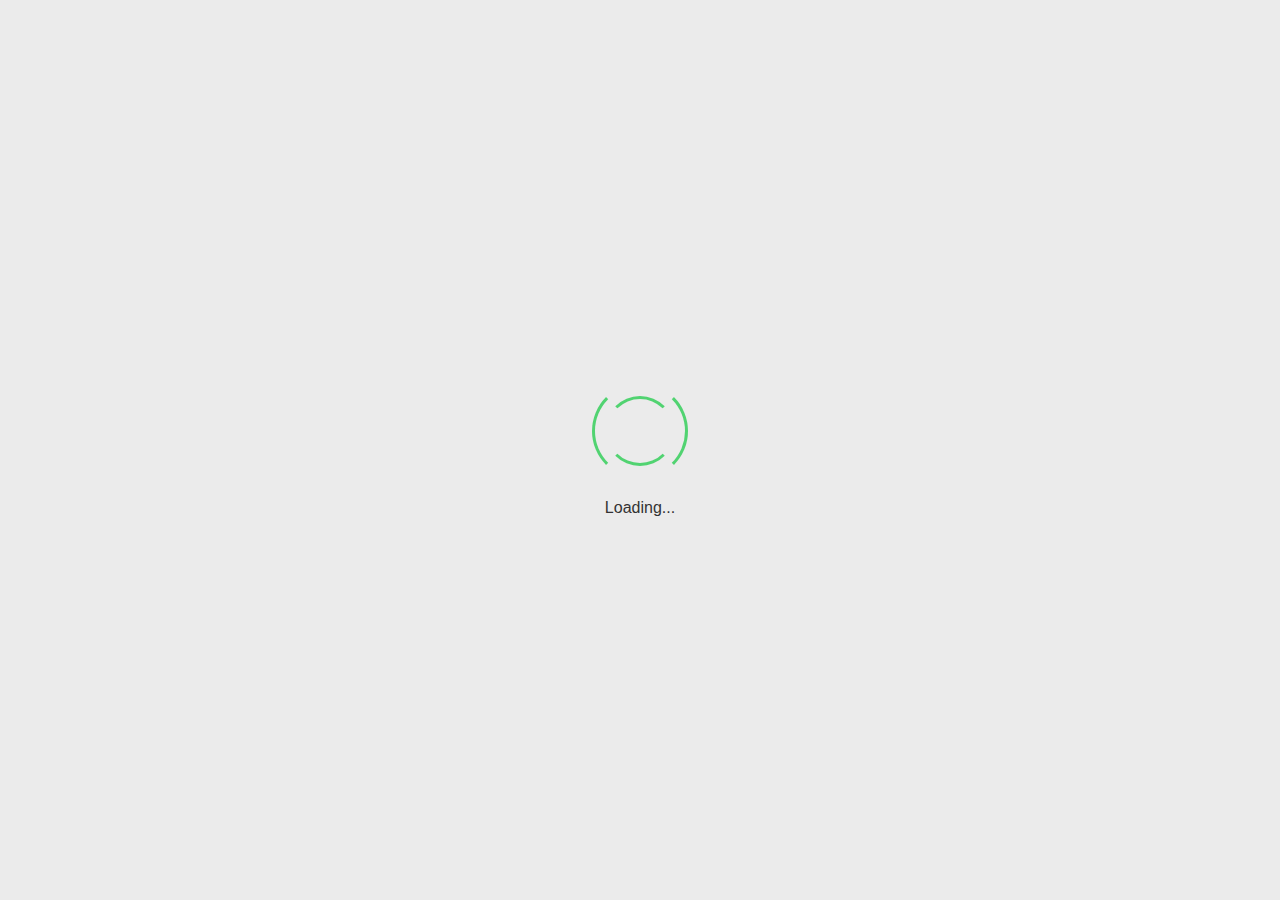
<file: index.html>
<!DOCTYPE html>
<html lang="en">
    <head>
        <meta charset="UTF-8" />
        <meta name="viewport" content="width=device-width, initial-scale=1.0" />
        <title>Employee Directory</title>
        <link rel="stylesheet" href="css/styles.css" />
        <link rel="stylesheet" href="css/all.min.css" />
        <script src="https://ajax.googleapis.com/ajax/libs/jquery/3.7.1/jquery.min.js"></script>
    </head>
    <body>
        <div class="message"></div>
        <div class="user-profile">
            <div class="holder">
                <div class="action">
                    <span class="close-profile">
                        <i class="fa-solid fa-xmark fa-xl"></i>
                    </span>
                    <div class="profile-icons">
                        <button class="logout-btn" title="log out">
                            <i
                                class="fa-solid fa-arrow-right-from-bracket fa-lg"
                            ></i>
                        </button>
                    </div>
                </div>
                <h2>Update profile</h2>
            </div>

            <div class="container">
                <form id="update-form">
                    <div class="input-group">
                        <label for="update-username">Username:</label>
                        <input
                            type="text"
                            id="update-username"
                            name="username"
                            required
                        />
                    </div>
                    <div class="input-group">
                        <label for="update-password">New password:</label>
                        <input
                            type="password"
                            id="update-password"
                            name="password"
                        />
                    </div>
                    <div class="input-group">
                        <label for="old-password">Old password:</label>
                        <input
                            type="password"
                            id="old-password"
                            name="password"
                        />
                    </div>
                    <button type="submit" class="update-btn">
                        Update profile
                    </button>
                </form>
            </div>
        </div>
        <div class="loader">
            <div class="spinner"></div>
            <div>Loading...</div>
        </div>
        <div class="activity">
            <i class="fa-solid fa-xmark close-activity"></i>
            <div>
                <h2>Activities</h2>
                <div class="activity-content"></div>
            </div>
        </div>
        <div class="notice">
            <i class="fa-solid fa-xmark close-notice"></i>
            <div>
                <h2>Events</h2>
                <div class="notice-content"></div>
            </div>
        </div>
        <header>
            <h2>Employee Directory</h2>
            <div class="icon-container">
                <div class="box">
                    <i class="fa-solid fa-clock-rotate-left activity-icon"></i>
                    <i class="fa-solid fa-bell notice-icon"></i>
                </div>
                <div class="time"></div>
                <div class="box">
                    <div class="theme">
                        <img src="img/moon.png" alt="moon" />
                        <span class="darklight">light</span>
                    </div>
                    <button class="user-btn">
                        <i class="fa-solid fa-user"></i>
                    </button>
                </div>
            </div>
        </header>

        <main>
            <div class="search-container">
                <i class="fa-solid fa-magnifying-glass"></i>
                <input
                    type="text"
                    id="search"
                    placeholder="Search employees..."
                />
                <i class="fa-solid fa-xmark close"></i>
            </div>
            <div id="employee-list" class="employee-list"></div>
        </main>

        <div id="profile-popup" class="profile-popup"></div>
        <script src="js/main.js" defer></script>
    </body>
</html>
</file>
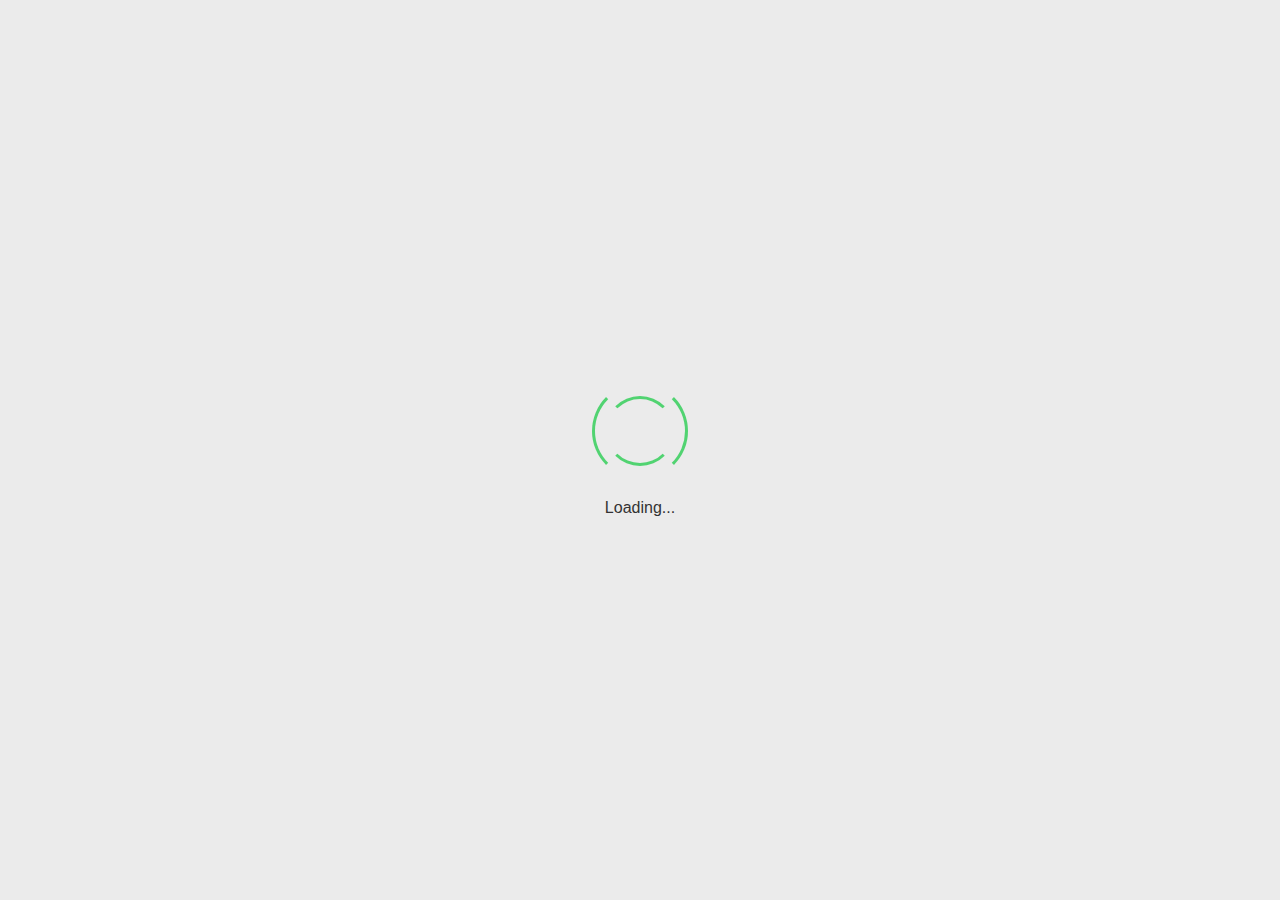
<file: admin/index.html>
<!DOCTYPE html>
<html lang="en">
    <head>
        <meta charset="UTF-8" />
        <meta name="viewport" content="width=device-width, initial-scale=1.0" />
        <title>Admin Dashboard</title>
        <link rel="stylesheet" href="../css/admin.css" />
        <link rel="stylesheet" href="../css/all.min.css" />
        <script src="https://ajax.googleapis.com/ajax/libs/jquery/3.7.1/jquery.min.js"></script>
    </head>
    <body>
        <div class="loader">
            <div class="spinner"></div>
            <div>Loading...</div>
        </div>
        <div class="message"></div>
        <header>
            <h1>Admin Dashboard</h1>
            <div class="action">
                <a href="../index.html">
                    <i class="fa-solid fa-house"></i>
                </a>
                <a href="manager.html">
                    <i class="fa-solid fa-people-roof"></i>
                </a>
                <button class="logout-btn">
                    <i class="fa-solid fa-arrow-right-from-bracket"></i>
                </button>
            </div>
        </header>

        <main>
            <section class="dashboard-section">
                <h2>Dashboard Statistics</h2>
                <div class="stats"></div>
            </section>

            <section class="dashboard-section">
                <h2>Notifications</h2>
                <form id="notification-form">
                    <div class="input-group">
                        <label for="title">Title:</label>
                        <input type="text" id="title" name="title" required />
                    </div>
                    <div class="input-group">
                        <label for="date">Event Date:</label>
                        <input type="date" id="date" name="date" required />
                    </div>
                    <div class="input-group">
                        <label for="description">Description:</label>
                        <textarea
                            id="description"
                            name="description"
                            required
                        ></textarea>
                    </div>
                    <button type="submit" class="add-btn">
                        Add Notification
                    </button>
                </form>

                <h3>Existing Notifications</h3>
                <div class="container">
                    <form id="update-form">
                        <i class="fa-solid fa-xmark close-update"></i>
                        <div class="input-group">
                            <label for="title">Title:</label>
                            <input
                                type="text"
                                id="update-title"
                                name="title"
                                required
                            />
                        </div>
                        <div class="input-group">
                            <label for="date">Event Date:</label>
                            <input
                                type="date"
                                id="update-date"
                                name="date"
                                required
                            />
                        </div>
                        <div class="input-group">
                            <label for="description">Description:</label>
                            <textarea
                                id="update-description"
                                name="description"
                                required
                            ></textarea>
                        </div>
                        <button type="submit" class="update-btn">
                            update Notification
                        </button>
                    </form>
                    <ul id="notifications-list"></ul>
                </div>
            </section>
        </main>
        <script src="../js/admin.js"></script>
    </body>
</html>
</file>
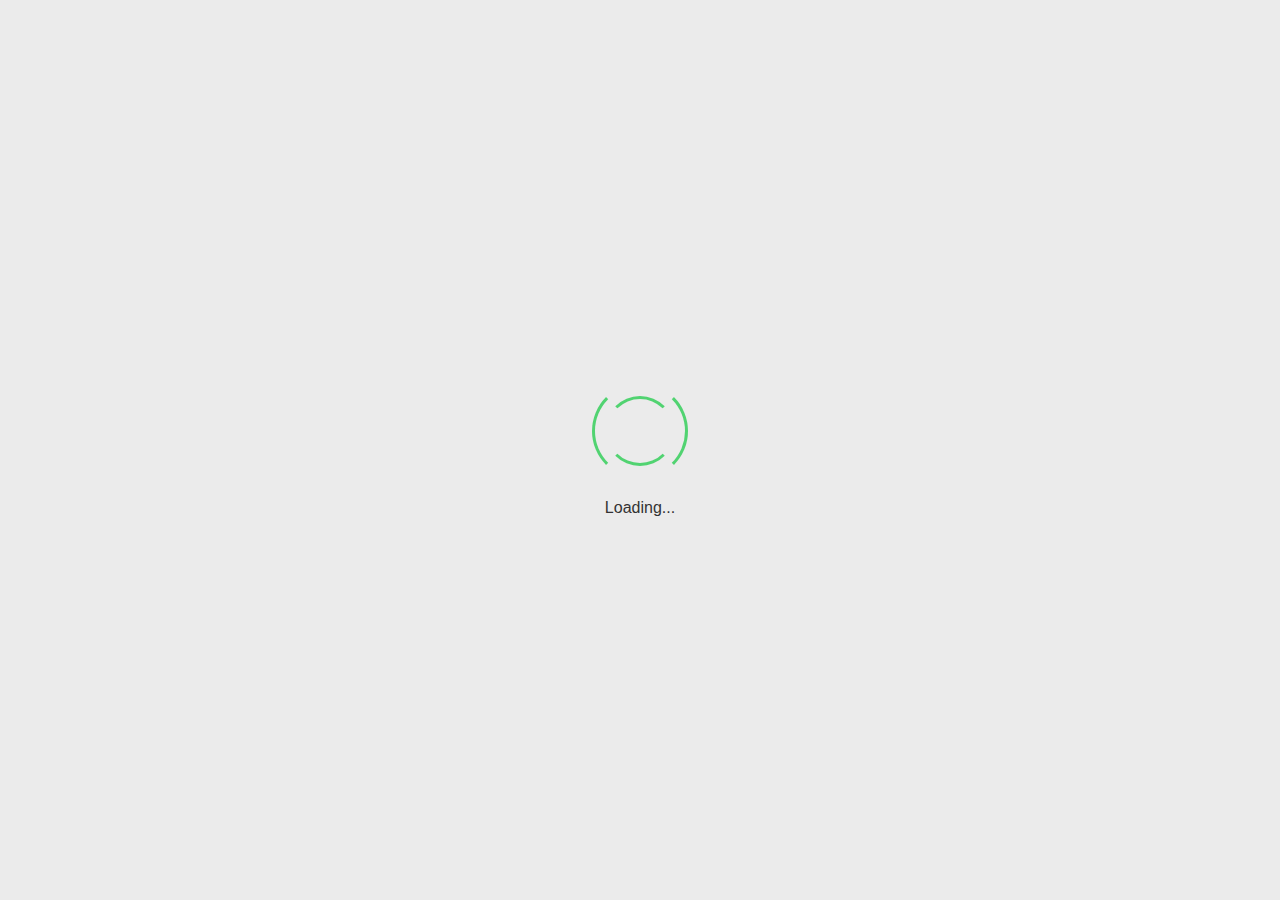
<file: login.html>
<!DOCTYPE html>
<html lang="en">
    <head>
        <meta charset="UTF-8" />
        <meta name="viewport" content="width=device-width, initial-scale=1.0" />
        <title>Login - Employee Directory</title>
        <link rel="stylesheet" href="css/all.min.css" />
        <link rel="stylesheet" href="css/styles.css" />
        <script src="https://ajax.googleapis.com/ajax/libs/jquery/3.7.1/jquery.min.js"></script>
    </head>
    <body>
        <div class="loader">
            <div class="spinner"></div>
            <div>Loading...</div>
        </div>
        <div class="login-container">
            <h2>Login</h2>
            <form>
                <div class="input-group">
                    <label for="username">Username:</label>
                    <input type="text" id="username" name="username" required />
                </div>
                <div class="input-group">
                    <label for="password">Password:</label>
                    <input
                        type="password"
                        id="password"
                        name="password"
                        required
                    />
                    <i id="eye" class="fa-regular fa-eye"></i>
                </div>
                <button type="submit" class="login-btn">Login</button>
            </form>
            <p id="error-message"></p>
        </div>
        <script src="js/login.js"></script>
    </body>
</html>
</file>
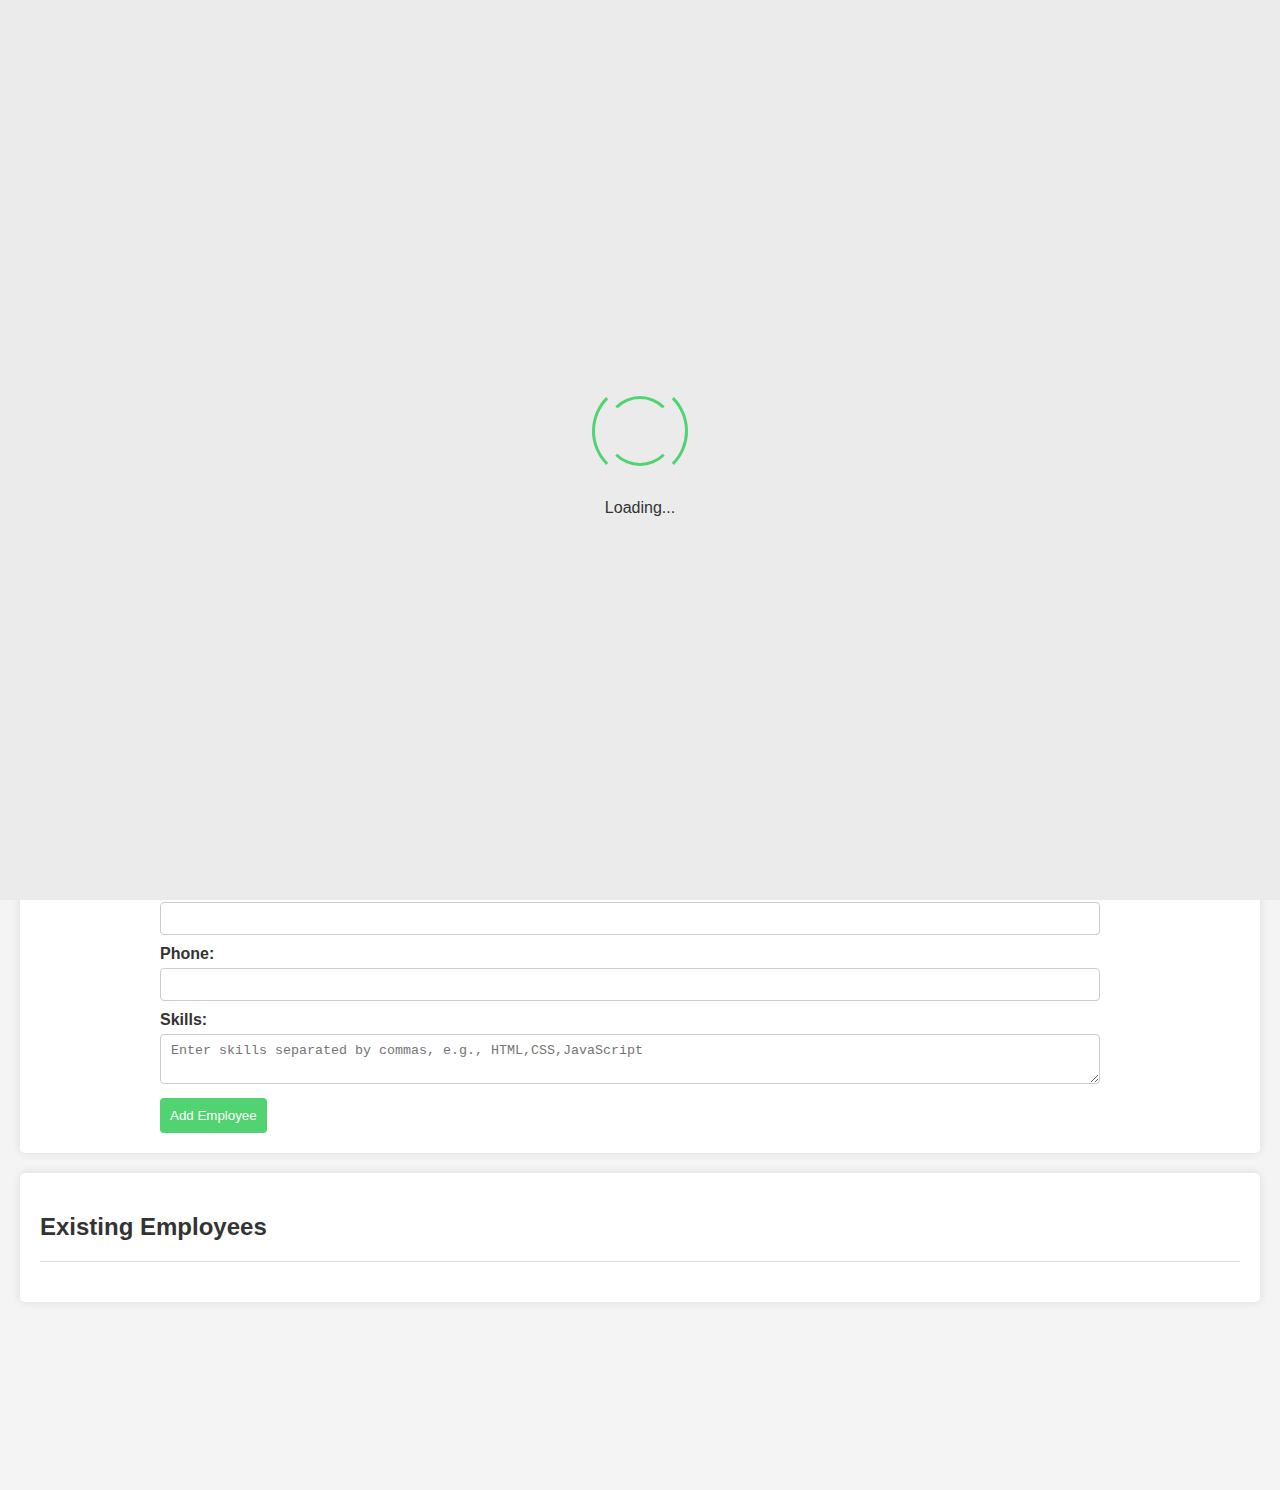
<file: admin/manager.html>
<!DOCTYPE html>
<html lang="en">
    <head>
        <meta charset="UTF-8" />
        <meta name="viewport" content="width=device-width, initial-scale=1.0" />
        <title>Manage Users & Employees - Admin Dashboard</title>
        <link rel="stylesheet" href="../css/admin.css" />
        <link rel="stylesheet" href="../css/all.min.css" />
        <script src="https://ajax.googleapis.com/ajax/libs/jquery/3.7.1/jquery.min.js"></script>
    </head>
    <body>
        <div class="loader">
            <div class="spinner"></div>
            <div>Loading...</div>
        </div>
        <div class="message"></div>
        <header>
            <h1>Manage Users & Employees</h1>
            <div class="action">
                <a href="../index.html">
                    <i class="fa-solid fa-house"></i>
                </a>
                <a href="index.html">
                    <i class="fa-solid fa-diagram-project"></i>
                </a>
                <button class="logout-btn">
                    <i class="fa-solid fa-arrow-right-from-bracket"></i>
                </button>
            </div>
        </header>

        <main>
            <section class="user-management-section">
                <h2>Add New User</h2>
                <form id="add-user-form">
                    <div class="input-group">
                        <label for="username">Username:</label>
                        <input
                            type="text"
                            id="username"
                            name="username"
                            required
                        />
                    </div>
                    <div class="input-group">
                        <label for="password">Password:</label>
                        <input
                            type="password"
                            id="password"
                            name="password"
                            required
                        />
                    </div>
                    <div class="input-group">
                        <label for="role">Role:</label>
                        <select id="role" name="role" required>
                            <option value="admin">Admin</option>
                            <option value="user">User</option>
                        </select>
                    </div>
                    <button type="submit" class="add-btn">Add User</button>
                </form>
            </section>

            <section class="user-management-section">
                <h2>Existing Users</h2>
                <div class="container">
                    <form id="update-form">
                        <i class="fa-solid fa-xmark close-update"></i>
                        <div class="input-group">
                            <label for="update-username">Username:</label>
                            <input
                                type="text"
                                id="update-username"
                                name="username"
                                required
                            />
                        </div>
                        <div class="input-group">
                            <label for="update-password">Password:</label>
                            <input
                                type="password"
                                id="update-password"
                                name="password"
                            />
                        </div>
                        <div class="input-group">
                            <label for="update-role">Role:</label>
                            <select id="update-role" name="role" required>
                                <option value="admin">Admin</option>
                                <option value="user">User</option>
                            </select>
                        </div>
                        <button type="submit" class="update-btn">
                            Update User
                        </button>
                    </form>
                    <ul id="user-list"></ul>
                </div>
            </section>

            <section class="employee-management-section">
                <h2>Add New Employee</h2>
                <form id="add-employee-form">
                    <div class="input-group">
                        <label for="employee-name">Name:</label>
                        <input
                            type="text"
                            id="employee-name"
                            name="employee-name"
                            required
                        />
                    </div>
                    <div class="input-group">
                        <label for="employee-position">Position:</label>
                        <input
                            type="text"
                            id="employee-position"
                            name="employee-position"
                            required
                        />
                    </div>
                    <div class="input-group">
                        <label for="employee-email">Email:</label>
                        <input
                            type="email"
                            id="employee-email"
                            name="employee-email"
                            required
                        />
                    </div>
                    <div class="input-group">
                        <label for="employee-phone">Phone:</label>
                        <input
                            type="text"
                            id="employee-phone"
                            name="employee-phone"
                            required
                        />
                    </div>
                    <div class="input-group">
                        <label for="employee-skills">Skills:</label>
                        <textarea
                            id="employee-skills"
                            name="employee-skills"
                            placeholder="Enter skills separated by commas, e.g., HTML,CSS,JavaScript"
                            required
                        ></textarea>
                    </div>
                    <button type="submit" class="add-btn">Add Employee</button>
                </form>
            </section>

            <section class="employee-management-section">
                <h2>Existing Employees</h2>
                <div class="container">
                    <form id="update-employee-form">
                        <i class="fa-solid fa-xmark employee-update"></i>
                        <div class="input-group">
                            <label for="update-employee-name">Name:</label>
                            <input
                                type="text"
                                id="update-employee-name"
                                name="employee-name"
                                required
                            />
                        </div>
                        <div class="input-group">
                            <label for="update-employee-position"
                                >Position:</label
                            >
                            <input
                                type="text"
                                id="update-employee-position"
                                name="employee-position"
                                required
                            />
                        </div>
                        <div class="input-group">
                            <label for="update-employee-email">Email:</label>
                            <input
                                type="email"
                                id="update-employee-email"
                                name="employee-email"
                                required
                            />
                        </div>
                        <div class="input-group">
                            <label for="update-employee-phone">Phone:</label>
                            <input
                                type="text"
                                id="update-employee-phone"
                                name="employee-phone"
                                required
                            />
                        </div>
                        <div class="input-group">
                            <label for="update-employee-skills">Skills:</label>
                            <textarea
                                id="update-employee-skills"
                                name="employee-skills"
                                placeholder="Enter skills separated by commas, e.g., HTML,CSS,JavaScript"
                                required
                            ></textarea>
                        </div>
                        <button type="submit" class="add-btn">
                            Update Employee
                        </button>
                    </form>
                    <ul id="employee-list"></ul>
                </div>
            </section>
        </main>
        <script src="../js/manager.js"></script>
    </body>
</html>
</file>
<file: css/styles.css>
@import url("https://fonts.googleapis.com/css2?family=Aref+Ruqaa&family=Montserrat:wght@600&family=Roboto:wght@400&family=Merriweather:wght@700&family=IBM+Plex+Sans:wght@400&family=Lora:ital,wght@0,400..700;1,400..700&display=swap");
* {
    box-sizing: border-box;
}
:root {
    --main-color: #51d371;
    --theme-color: #ebebeb;
}
body {
    font-family: Arial, sans-serif;
    margin: 0;
    padding: 0;
    background-color: #f4f4f4;
    color: #333;
    transition: 0.3s;
}
.dark body {
    background-color: rgb(37 37 37 / 90%);
}
@-moz-document url-prefix() {
    * {
        scrollbar-width: thin;
        scrollbar-color: var(--main-color) #f4f4f4;
    }
    .dark * {
        scrollbar-color: var(--main-color) rgb(37 37 37 / 90%);
    }
}
::-webkit-scrollbar {
    width: 12px;
}
::-webkit-scrollbar-track {
    background-color: transparent;
    border-radius: 10px;
}
::-webkit-scrollbar-thumb {
    background-color: var(--main-color);
    border-radius: 10px;
    border: 2px solid #f4f4f4;
}
::-webkit-scrollbar-thumb:hover {
    background-color: #41b362;
}
::selection {
    background-color: #51d371;
    color: white;
}
body:has(.profile-popup.show) {
    overflow: hidden !important;
}
body:has(.profile-popup):has(.loader.stop) {
    overflow: initial;
}
h1 {
    margin: 0;
}
:is(h1, h2, h3, h4) {
    text-wrap: balance;
}
a {
    color: white;
    text-decoration: none;
}
.loader {
    display: flex;
    align-items: center;
    justify-content: center;
    flex-direction: column;
    gap: 20px;
    height: 100vh;
    width: 100%;
    position: absolute;
    top: 0;
    left: 0;
    z-index: 9999;
    opacity: 1;
    background-color: var(--theme-color);
    transition: 0.3s;
}
.loader .spinner {
    position: relative;
    width: 6em;
    height: 6em;
    border: 3px solid;
    border-color: transparent #51d371;
    border-radius: 50%;
    animation: rotate 0.5s infinite linear;
}
.loader .spinner::after {
    content: "";
    position: absolute;
    width: 4em;
    height: 4em;
    border: 3px solid;
    border-color: #51d371 transparent;
    border-radius: 50%;
    left: 50%;
    top: 50%;
    transform: translate(-50%, -50%);
    animation: rotate 0.3s infinite linear;
    animation-direction: reverse;
    transform-origin: top left;
}
@keyframes rotate {
    to {
        rotate: 1turn;
    }
}
.loader.stop {
    opacity: 0;
    z-index: -1;
}
.loader.stop .spinner,
.loader.stop .spinner::after {
    animation-play-state: paused;
}
.user-profile {
    flex-direction: column;
}
.user-profile.show {
    z-index: 5000;
    opacity: 1;
}
body:has(.user-profile.show) {
    overflow: hidden !important;
}
.user-profile .holder {
    display: flex;
    flex-direction: column;
    gap: 25px;
    position: absolute;
    top: 0;
    left: 0;
    width: 100%;
    margin-top: 20px;
}
.user-profile h2 {
    font-family: "Lora", serif;
    letter-spacing: 1px;
    font-size: 1.8em;
    color: var(--main-color);
    align-self: center;
    margin: 0;
}
.user-profile .action {
    display: flex;
    align-items: center;
    justify-content: space-between;
    padding-inline: 20px;
}
.user-profile .close-profile {
    cursor: pointer;
}
.user-profile .profile-icons {
    display: flex;
    align-items: center;
    gap: 15px;
    cursor: pointer;
}
.user-profile .profile-icons button,
.user-profile .profile-icons .admin-btn {
    all: unset;
    padding: 6px 8px;
    border-radius: 4px;
}
.user-profile .profile-icons .admin-btn {
    background-color: var(--main-color);
}
.user-profile .profile-icons .logout-btn {
    background-color: #ee5467;
}
.user-profile .container {
    position: relative;
    background-color: #f4f4f4;
    color: black;
    padding: 20px;
    border-radius: 10px;
    width: 90%;
    max-width: 600px;
    font-family: "roboto";
}
select {
    width: 100%;
    padding: 8px 10px;
    margin-top: 5px;
    margin-bottom: 10px;
    border: 1px solid #ccc;
    border-radius: 4px;
}
label {
    font-weight: bold;
}
button.update-btn {
    background-color: #51d371;
    color: white;
    padding: 10px;
    border: none;
    border-radius: 4px;
    cursor: pointer;
}
button.update-btn:hover {
    background-color: #41b362;
}
.message {
    position: fixed;
    right: -100%;
    bottom: 20px;
    color: white;
    padding: 10px;
    border-radius: 7px;
    text-transform: capitalize;
    transition: right 0.3s;
    box-shadow: 0px 0px 5px 2px rgba(0, 0, 0, 0.3);
    z-index: 9990;
}
.message.show {
    right: 10px;
}
.activity,
.notice {
    font-family: "Merriweather", serif;
    display: flex;
    align-items: center;
    justify-content: center;
    position: fixed;
    top: 0;
    left: 0;
    height: 100vh;
    width: 100%;
    padding-inline: 5em;
    color: #1b2442;
    z-index: 9998;
    opacity: 0;
    transform: translateY(-100%);
    transition: 0.4s;
}
.notice-icon {
    position: relative;
}
.notice-icon::after {
    content: "";
    position: absolute;
    right: -4px;
    top: -5px;
    width: 10px;
    height: 10px;
    border-radius: 50%;
    background-color: #f44336;
    animation: blink 1s ease-in-out infinite;
    animation-play-state: paused;
    opacity: 0;
}
.warn.notice-icon::after {
    animation-play-state: running;
    opacity: 1;
}
@keyframes blink {
    50% {
        opacity: 0.3;
    }
    100% {
        opacity: 1;
    }
}
.dark .notice,
.dark .activity {
    background-color: rgb(37 37 37 / 90%);
}
.notice.show,
.activity.show {
    transform: translateY(0);
    opacity: 1;
}
body:has(.notice.show) > *:not(.notice, .show) {
    display: none;
}
body:has(.activity.show) > *:not(.activity, .show) {
    display: none;
}
.notice .close-notice,
.activity .close-activity {
    position: absolute;
    top: 20px;
    left: 20px;
    cursor: pointer;
    font-size: 26px;
}
.dark .notice .close-notice,
.dark .activity .close-activity {
    color: #ebebeb;
}
.activity {
    background-color: white;
}
.dark .activity h2 {
    color: #ebebeb;
}
.activity-content {
    position: relative;
    min-width: 60vw;
    max-height: 70vh;
    overflow-y: auto;
    padding: 20px 0;
    padding-right: 10px;
    margin: 20px auto;
}
.activity-content::-webkit-scrollbar-track {
    background-color: #eaecf0;
}
.activity-content:not(:has(> p)):before {
    content: "";
    position: absolute;
    top: 0;
    left: 0;
    width: 2px;
    height: 100%;
    margin-left: 15px;
    background-color: #eaecf0;
}
.activity-content > p {
    padding-left: 25px;
    margin: 0;
}
.log-entry {
    display: flex;
    align-items: center;
    padding: 10px;
    margin-left: 3em;
    border-radius: 8px;
    box-shadow: 0px 1px 5px 0px rgba(0, 0, 0, 0.1);
}
.log-entry:nth-child(odd) {
    background-color: #eef8ec;
}
.log-entry:nth-child(even) {
    background-color: #f8ecf8;
}
.log-entry:not(:last-child) {
    margin-bottom: 15px;
}
.log-entry::before {
    content: "";
    width: 8px;
    height: 8px;
    background-color: #2973a9;
    border: 7px solid #eaecf0;
    border-radius: 50%;
    position: absolute;
    left: 5px;
}
.log-timestamp {
    color: #666;
    font-size: 14px;
    min-width: 150px;
}
.log-info {
    flex: 1;
    margin-left: 20px;
}
.log-info strong {
    display: block;
    font-size: 16px;
    color: #333;
    margin-bottom: 5px;
}
.log-info p {
    margin: 0;
    font-size: 15px;
    color: #555;
    font-family: "IBM Plex Sans", sans-serif;
}
.notice {
    background-color: #eceff8;
}
.notice h2 {
    margin: 0 0 15px;
}
.dark .notice h2 {
    color: #ebebeb;
}
.notice-content {
    max-height: 70vh;
    overflow-y: auto;
    padding-right: 3px;
}
.notice-content::-webkit-scrollbar-track {
    background-color: #fff;
}
.event {
    display: flex;
    align-items: center;
    gap: 20px;
    background-color: white;
    padding: 13px;
    border-radius: 12px;
    max-width: 600px;
}
.event:not(:last-child) {
    margin-bottom: 15px;
}
.event-today {
    position: relative;
}
.event-today::before {
    content: "★";
    position: absolute;
    right: 10px;
    top: 0px;
    color: #ffd700;
    font-size: 1.9em;
}
.event .time {
    display: flex;
    flex-direction: column;
    align-items: center;
    gap: 5px;
    padding: 10px;
    border-radius: 8px;
    flex-shrink: 0;
}
.event:nth-child(odd) .time {
    background-color: #eef8ec;
}
.event:nth-child(even) .time {
    background-color: #f8ecf8;
}
.event .time span:first-child {
    font-size: 17px;
}
.event .time span:last-child {
    font-size: 27px;
}
.event h3 {
    margin: 0;
    margin-bottom: 5px;
}
.event p {
    margin: 0;
    font-family: "IBM Plex Sans", sans-serif;
    color: #000000;
    word-wrap: break-word;
}
@media (max-width: 616px) {
    .notice,
    .activity {
        padding-inline: 3em;
    }
    .event {
        padding-right: 5px;
        gap: 15px;
    }
    .event .time span:first-child {
        font-size: 14px;
    }
    .event .time span:last-child {
        font-size: 24px;
    }
}
@media (max-width: 476px) {
    .notice,
    .activity {
        padding-inline: 1em;
    }
    .activity .log-entry {
        margin-left: 2em;
    }
    .activity-content::before {
        margin-left: 5px;
    }
}
@media (max-width: 414px) {
    .notice h3 {
        font-size: 17px;
    }
    .notice p {
        font-size: 15px;
    }
}
header {
    background-color: var(--main-color);
    color: white;
    padding: 10px;
    text-align: center;
    transition: 0.3s;
}
.dark header {
    background-color: #333;
    box-shadow: 0px 0px 4px 1px #ebebeba6;
}
header h2 {
    margin: 0;
    font-family: "Merriweather", serif;
    font-style: italic;
    letter-spacing: 2px;
    margin-bottom: 10px;
}
.icon-container {
    display: flex;
    justify-content: space-between;
    align-items: center;
    padding-inline: 2em;
    font-family: "Aref Ruqaa";
}
.icon-container .box {
    display: flex;
    gap: 20px;
    align-items: center;
}
.icon-container .box > i {
    font-size: 20px;
    cursor: pointer;
}
.icon-container .theme {
    display: flex;
    align-items: center;
    font-size: 14px;
    font-weight: bold;
    cursor: pointer;
}
.icon-container .box img {
    width: 30px;
    height: 30px;
    cursor: pointer;
    transition: 0.3s;
}
.dark .icon-container .box img {
    transform: rotate(1turn);
    filter: invert(1);
}
.user-btn {
    padding: 7px 10px;
    padding: 5px 8px;
    background-color: #4a4a4a;
    color: white;
    border: none;
    border-radius: 3px;
    cursor: pointer;
}
.holder:has(.search-container) {
    display: flex;
    align-items: center;
    justify-content: space-around;
    margin: 20px auto;
    gap: 20px;
    max-width: 500px;
}
.holder:has(.search-container) button {
    all: unset;
    background-color: var(--main-color);
    background-color: #ee5467;
    color: white;
    padding: 9px;
    cursor: pointer;
}
.search-container {
    display: flex;
    align-items: center;
    justify-content: center;
    position: relative;
    font-size: 18px;
    width: 100%;
}
@media (max-width: 737px) {
    .holder:has(.search-container) {
        max-width: 80vw;
        gap: 15px;
    }
    .search-container {
        width: 84%;
    }
}
.search-container input {
    width: 100%;
    padding: 13px;
    padding-left: 50px;
    border: 1px solid #ccc;
    border-radius: 6px;
    outline: none;
}
.search-container i,
.search-container .close {
    position: absolute;
    top: 50%;
    transform: translateY(-50%);
    padding: 6px;
    cursor: pointer;
}
.search-container .fa-magnifying-glass {
    left: 10px;
}
.search-container .close {
    right: 10px;
    display: none;
}
.main {
    padding: 20px;
}
body:has(.login-container) {
    display: flex;
    align-items: center;
    justify-content: center;
    height: 100vh;
}
.login-container {
    width: 90vw;
    padding: 20px;
    background-color: white;
    border: 1px solid #ccc;
    border-radius: 5px;
    box-shadow: 0px 0px 10px rgba(0, 0, 0, 0.1);
}
.dark .login-container {
    background-color: #333;
    color: white;
}
@media (min-width: 726px) {
    .login-container {
        width: 60vw;
    }
}
@media (min-width: 862px) {
    .login-container {
        width: 50vw;
    }
}
.input-group {
    position: relative;
    margin-bottom: 15px;
}
.input-group label {
    display: block;
    margin-bottom: 5px;
}
.input-group input {
    width: 100%;
    padding: 8px 10px;
    border: 1px solid #ccc;
    border-radius: 4px;
    outline: none;
}
.input-group i {
    position: absolute;
    right: 10px;
    bottom: 8px;
    cursor: pointer;
    transition: 0.3s;
    visibility: hidden;
    opacity: 0;
    transition: visibility 0s, opacity 0.3s linear;
}
.dark #eye {
    color: #333;
}
.input-group i.show {
    visibility: visible;
    opacity: 1;
}
button.login-btn {
    width: 100%;
    padding: 10px;
    background-color: var(--main-color);
    color: white;
    border: none;
    border-radius: 4px;
    cursor: pointer;
}
button.login-btn:hover {
    background-color: #41b362;
}
#error-message {
    color: red;
    margin: 0;
    text-align: center;
    margin-top: 10px;
    transition: 0.3s;
}
/* Employee List */
.employee-list {
    display: flex;
    justify-content: center;
    align-items: center;
    flex-direction: column;
    margin-inline: 15em;
    transition: 0.3s;
}
@media (max-width: 1030px) {
    .employee-list {
        margin-inline: 10em;
    }
}
@media (max-width: 769px) {
    .employee-list {
        margin-inline: 6em;
    }
}
@media (max-width: 464px) {
    .employee-list {
        margin-inline: 3em;
    }
}
@media (max-width: 364px) {
    .employee-list {
        margin-inline: 2em;
    }
}
.employee-item {
    display: flex;
    flex-direction: column;
    gap: 15px;
    background-color: white;
    border: 1px solid #ddd;
    border-radius: 5px;
    padding: 15px;
    margin: 10px;
    width: 250px;
    width: 100%;
    box-shadow: 0px 0px 5px rgba(0, 0, 0, 0.1);
    cursor: pointer;
}
.dark .employee-item {
    background-color: #333;
    color: var(--theme-color);
}
.dark .employee-list p {
    color: var(--theme-color);
}
.employee-list > * {
    transition: all 0.3s, opacity 0.5s ease, transform 0.5s ease;
    opacity: 0;
    transform: translateX(-20px);
}
.employee-list.animate > * {
    animation: slideIn 0.5s forwards;
}
@keyframes slideIn {
    from {
        opacity: 0;
        transform: translateX(-20px);
    }
    to {
        opacity: 1;
        transform: translateX(0);
    }
}
.employee-item:hover {
    scale: 1.1;
}
.employee-item > div {
    display: flex;
    justify-content: space-between;
    align-items: center;
}
.employee-item .info span:first-child {
    color: #ee5467;
    font-weight: bold;
    align-self: baseline;
}
.employee-item .contact span {
    display: flex;
    align-items: center;
    gap: 5px;
}
.employee-item .contact i {
    color: #ee5467;
}
@media (max-width: 556px) {
    .employee-item {
        gap: 10px;
    }
    .employee-item .info {
        flex-direction: column;
        gap: 15px;
    }
    .employee-item .contact {
        flex-direction: column;
        gap: 10px;
    }
}
.employee-item p {
    margin: 5px 0;
}
.profile-popup,
.user-profile {
    display: flex;
    align-items: center;
    justify-content: center;
    position: fixed;
    top: 0;
    left: 0;
    width: 100%;
    height: 100%;
    background-color: rgb(37 37 37 / 90%);
    color: white;
    z-index: -1;
    opacity: 0;
    transition: 0.3s;
}
.profile-popup.show {
    z-index: 5000;
    opacity: 1;
}
.profile-popup .popup-content {
    position: relative;
    background-color: #333;
    padding: 20px;
    border-radius: 10px;
    width: 90%;
    max-width: 600px;
    font-family: "roboto";
}
.profile-popup .close-btn {
    position: absolute;
    top: 15px;
    left: 15px;
    cursor: pointer;
}
.profile-popup h2 {
    font-family: "Montserrat", sans-serif;
    text-align: center;
    margin-bottom: 20px;
    color: var(--main-color);
}
.profile-popup p {
    color: var(--theme-color);
    margin: 10px 0;
}
.profile-popup button.close-btn {
    position: absolute;
    top: 20px;
    right: 20px;
    background-color: transparent;
    border: none;
    color: white;
    font-size: 24px;
    cursor: pointer;
}
.profile-popup .skills {
    display: inline-flex;
    gap: 10px;
    flex-wrap: wrap;
}
.profile-popup .skill {
    background-color: #ee5467;
    padding: 3px 7px;
    border-radius: 5px;
    font-size: 0.8em;
}
.profile-popup .btn {
    display: flex;
    justify-content: center;
    align-items: center;
    height: 34px;
    width: 34px;
    position: absolute;
    right: 20px;
    bottom: 50%;
    transform: translateY(50%);
    background-color: var(--main-color);
    color: #333;
    border-radius: 50%;
    transition: transform 0.3s;
}
.profile-popup .btn i {
    transition: 0.5s;
}
.profile-popup .btn:hover {
    transform: translateY(50%) scale(1.3);
}
.profile-popup .btn:hover i {
    font-size: 1.2em;
}
.profile-popup .btn::after {
    content: "Send Email!";
    position: absolute;
    right: 15px;
    bottom: 65%;
    padding: 6px;
    font-size: 0;
    opacity: 0;
    background-color: var(--main-color);
    border-radius: 5px;
    white-space: nowrap;
    transition: 0.3s;
}
@media (max-width: 430px) {
    .profile-popup .btn {
        bottom: 89%;
        right: 15px;
    }
}
.profile-popup .btn:hover::after {
    opacity: 1;
    font-size: 0.7em;
}
.shake {
    animation: shake 200ms 3;
    background-color: red !important;
    color: white;
}
@keyframes shake {
    0%,
    100% {
        transform: translateX(0px);
    }
    33% {
        transform: translateX(-10px);
    }
    66% {
        transform: translateX(10px);
    }
}
</file>
<file: css/admin.css>
* {
    box-sizing: border-box;
}
:root {
    --main-color: #51d371;
    --theme-color: #f4f4f4;
}
body {
    font-family: Arial, sans-serif;
    margin: 0;
    padding: 0;
    background-color: var(--theme-color);
    color: #333;
    overflow: hidden;
}
.dark {
    --theme-color: rgb(37 37 37 / 90%);
}
a {
    text-decoration: none;
}
ul {
    list-style: none;
    margin: 0;
}
@-moz-document url-prefix() {
    * {
        scrollbar-width: thin;
        scrollbar-color: var(--main-color) #f4f4f4;
    }
    .dark * {
        scrollbar-color: var(--main-color) rgb(37 37 37 / 90%);
    }
}
::-webkit-scrollbar {
    width: 12px;
}
::-webkit-scrollbar-track {
    background-color: transparent;
    border-radius: 10px;
}
.dark ::-webkit-scrollbar-track {
    background-color: transparent;
}
::-webkit-scrollbar-thumb {
    background-color: var(--main-color);
    border-radius: 10px;
    border: 2px solid #f4f4f4;
}
::-webkit-scrollbar-thumb:hover {
    background-color: #41b362;
}
::selection {
    background-color: #51d371;
    color: white;
}
body:has(.loader.stop) {
    overflow: initial;
}
.loader {
    display: flex;
    align-items: center;
    justify-content: center;
    flex-direction: column;
    gap: 20px;
    height: 100vh;
    width: 100%;
    position: absolute;
    top: 0;
    left: 0;
    z-index: 9999;
    opacity: 1;
    background-color: #ebebeb;
    transition: 0.3s;
}
.loader .spinner {
    position: relative;
    width: 6em;
    height: 6em;
    border: 3px solid;
    border-color: transparent #51d371;
    border-radius: 50%;
    animation: rotate 0.5s infinite linear;
}
.loader .spinner::after {
    content: "";
    position: absolute;
    width: 4em;
    height: 4em;
    border: 3px solid;
    border-color: #51d371 transparent;
    border-radius: 50%;
    left: 50%;
    top: 50%;
    transform: translate(-50%, -50%);
    animation: rotate 0.3s infinite linear;
    animation-direction: reverse;
    transform-origin: top left;
}
@keyframes rotate {
    to {
        rotate: 1turn;
    }
}
.loader.stop {
    opacity: 0;
    z-index: -1;
}
.loader.stop .spinner,
.loader.stop .spinner::after {
    animation-play-state: paused;
}
@media (min-width: 867px) {
    form {
        width: 75vw !important;
        margin: auto;
    }
}
header {
    background-color: #343a40;
    color: white;
    padding: 15px;
    margin-bottom: 15px;
    text-align: center;
    position: relative;
}
.dark header {
    background-color: #333;
    box-shadow: 0px 0px 4px 1px #ebebeba6;
}
header h1 {
    margin: 0;
    margin-bottom: 20px;
}
header .action {
    display: flex;
    align-items: center;
    justify-content: space-around;
}
header .action a,
.logout-btn i {
    font-size: 22px;
    color: white;
}
.logout-btn {
    background-color: transparent;
    cursor: pointer;
    border: none;
}
main {
    padding: 20px;
}
.dashboard-section,
.user-management-section,
.employee-management-section {
    background-color: white;
    padding: 20px;
    margin-bottom: 20px;
    border-radius: 5px;
    box-shadow: 0px 0px 10px rgba(0, 0, 0, 0.1);
}
.dark .dashboard-section,
.dark .dashboard-section,
.dark .user-management-section,
.dark .employee-management-section {
    background-color: #333;
    color: #ebebeb;
}
.dashboard-section h2 {
    margin-top: 0;
    margin-bottom: 20px;
}
.stats p {
    margin: 10px 0;
}
.stats > div {
    display: flex;
    align-items: center;
    justify-content: space-between;
    flex-wrap: wrap;
    gap: 20px 15px;
    margin-bottom: 20px;
}
.box {
    display: flex;
    align-items: center;
    justify-content: space-between;
    gap: 50px;
    background-color: #ebebeb;
    padding: 10px;
    border-radius: 4px;
    box-shadow: 0px 0px 3px 0px rgba(0, 0, 0, 0.3);
    /* 
    box-shadow: 0px 0px 5px 0px rgba(0, 0, 0, 0.3); */
}
.box i {
    color: #ee5467;
    color: #4caf50;
}
.box div {
    display: flex;
    flex-direction: column;
    align-items: end;
    gap: 5px;
}
.box div span:first-child {
    font-weight: bold;
    font-size: 18px;
}
.dark .box div span:first-child {
    color: #333;
}
.box div span:last-child {
    font-size: 15px;
    color: #555;
}
@media (max-width: 537px) {
    .box {
        gap: 30px;
    }
}
@media (max-width: 484px) {
    .box {
        gap: 20px;
    }
    .box i {
        font-size: 1.3em;
    }
    .box div span:first-child {
        font-size: 16px;
    }
    .box div span:last-child {
        font-size: 14px;
    }
}
.stats table {
    width: 100%;
    margin: 0 auto;
    border-spacing: 0;
    text-align: center;
}
.stats table th {
    background-color: var(--main-color);
    color: white;
}
.stats table th,
.stats table td {
    padding: 5px;
}
.logs {
    max-height: 300px;
    overflow-y: auto;
}
label {
    font-weight: bold;
}
.message {
    position: fixed;
    right: -100%;
    bottom: 20px;
    color: white;
    padding: 10px;
    border-radius: 7px;
    text-transform: capitalize;
    transition: right 0.3s;
    box-shadow: 0px 0px 5px 2px rgba(0, 0, 0, 0.3);
    z-index: 9990;
}
.message.show {
    right: 10px;
}
.container {
    position: relative;
}
#update-form,
#update-employee-form {
    position: absolute;
    left: -70%;
    top: 50%;
    transform: translate(-50%, -50%);
    background-color: #f4f4f4;
    width: 85vw;
    padding: 20px;
    padding-top: 30px;
    border-radius: 5px;
    box-shadow: 0px 0px 3px 0px rgba(0, 0, 0, 0.761);
    transition: 0.5s;
}
.dark #update-form,
.dark #update-employee-form {
    background-color: #252525;
    box-shadow: 0px 0px 3px 0px #ebebeba6;
}
#update-form.open,
#update-employee-form.open {
    left: 50%;
}
#update-form .close-update,
#update-employee-form .employee-update {
    position: absolute;
    right: 10px;
    top: 10px;
    font-size: 20px;
    cursor: pointer;
    background-color: #ccc;
    border-radius: 50%;
    width: 30px;
    height: 30px;
    display: flex;
    align-items: center;
    justify-content: center;
}
.dark #update-form .close-update,
.dark #update-employee-form .employee-update {
    color: #333;
}
#notifications-list {
    max-height: 520px;
    overflow-y: auto;
    border-top: 1px solid #ddd;
    padding-top: 20px;
    padding-right: 10px;
    padding-left: 20px;
}
.notification-item h3 {
    margin-top: 0;
}
.notification-item .action button {
    padding: 6px 10px;
    border: none;
    border-radius: 3px;
    font-weight: bold;
    cursor: pointer;
    transition: 0.3s;
}
.notification-item .action .update {
    margin-right: 5px;
    color: white;
    background-color: var(--main-color);
}
.notification-item .action .delete {
    outline: 2px solid #f44336;
}
.notification-item .action .delete:hover {
    background-color: #f44336;
    color: white;
}
@media (max-width: 798px) {
    .notification-item {
        flex-direction: column;
        gap: 15px;
        align-items: unset !important;
    }
    .notification-item .action {
        align-self: end;
    }
}
#user-list,
#employee-list {
    max-height: 400px;
    overflow-y: auto;
    border-top: 1px solid #ddd;
    padding-top: 20px;
    padding-left: 0;
    padding-right: 5px;
}
#user-list:has(> span),
#employee-list:has(> span) {
    padding-left: 30px;
}
.notification-item,
.user-item,
.employee-item {
    display: flex;
    align-items: center;
    justify-content: space-between;
    margin-bottom: 15px;
    padding: 10px;
    background-color: #f8f9fa;
    border-radius: 5px;
}
.dark .notification-item,
.dark .user-item,
.dark .employee-item {
    background-color: #444;
}
.user-item > div,
.employee-item > div {
    display: flex;
    align-items: center;
    gap: 20px;
}
.notification-item p,
.user-item p,
.employee-item p {
    margin: 0;
}
.user-item button,
.employee-item button {
    font-weight: bold;
    padding: 5px 10px;
    border: none;
    border-radius: 3px;
    cursor: pointer;
}
.edit-btn,
.edit-employee-btn {
    background-color: #ffc107;
    color: #333;
}
.delete-btn,
.delete-employee-btn {
    background-color: #dc3545;
    color: white;
}
@media (max-width: 637px) {
    .user-item,
    .employee-item {
        flex-direction: column;
        align-items: unset;
        gap: 15px;
    }
    .user-item .action,
    .employee-item .action {
        align-self: end;
    }
}
@media (max-width: 847px) {
    .employee-item .content {
        flex-direction: column;
        align-items: unset;
    }
}
input,
select,
textarea {
    width: calc(100% - 20px);
    padding: 8px 10px;
    margin-top: 5px;
    margin-bottom: 10px;
    border: 1px solid #ccc;
    border-radius: 4px;
}
textarea {
    resize: vertical;
    min-height: 50px;
    max-height: 110px;
}
@media (max-width: 668px) {
    textarea {
        resize: none;
        height: 110px;
    }
}
button.add-btn,
button.update-btn {
    background-color: #51d371;
    color: white;
    padding: 10px;
    border: none;
    border-radius: 4px;
    cursor: pointer;
}
button.add-btn:hover,
button.update-btn:hover {
    background-color: #41b362;
}
</file>
